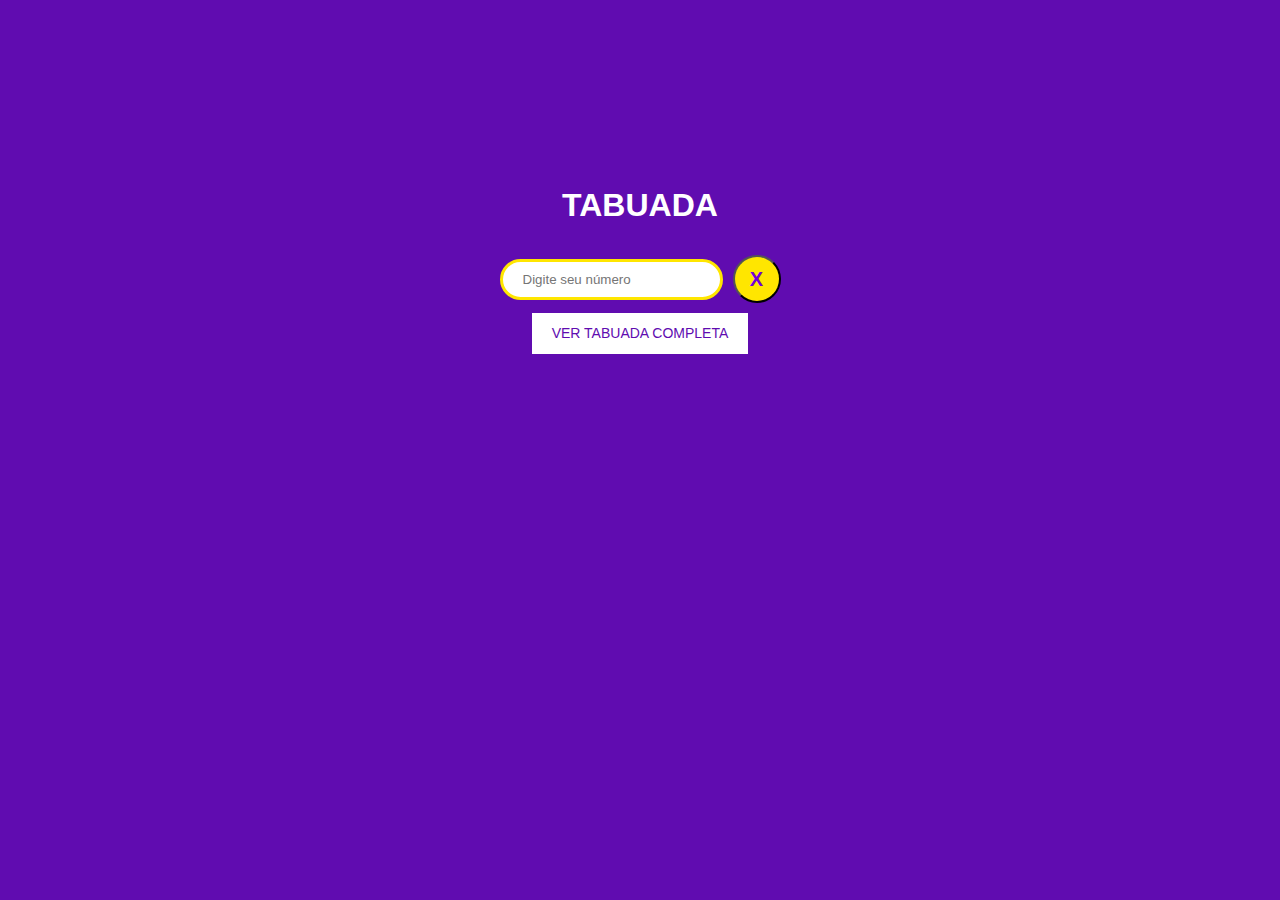
<file: index.html>
<!DOCTYPE html>
<html lang="pt-br">

<head>
  <meta charset="UTF-8" />
  <meta name="viewport" content="width=device-width, initial-scale=1.0" />
  <title>Tabuada - JavaScript</title>
  <link rel="stylesheet" href="./styles/index.css" />
</head>

<body>
  <main>
    <div id="tabuada">
      <h1>Tabuada</h1>
      <div class="form">
        <input type="number" placeholder="Digite seu número" min="1" id="numero" />
        <button type="button" id="button">X</button>
      </div>
      <a href="tabuada.html" id="viewFullTable">Ver tabuada completa</a>
    </div>
    <div id="resultado"></div>
  </main>
  <script src="script.js"></script>
</body>

</html>
</file>
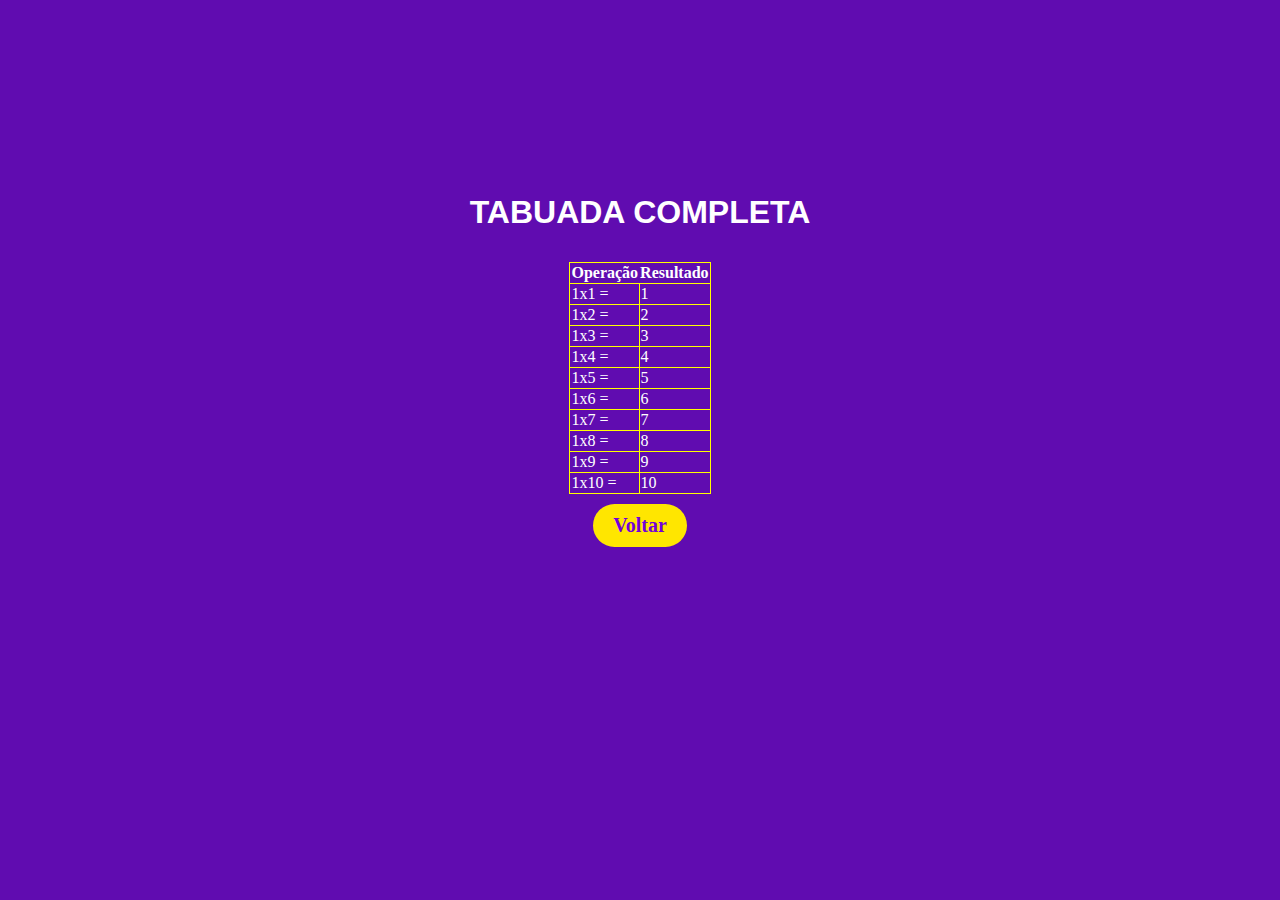
<file: tabuada.html>
<!DOCTYPE html>
<html lang="pt-br">

<head>
  <meta charset="UTF-8" />
  <meta name="viewport" content="width=device-width, initial-scale=1.0" />
  <title>Tabuada - JavaScript</title>
  <link rel="stylesheet" href="./styles/tabuada.css" />
</head>

<body>
  <main>
    <div>
      <h1>Tabuada Completa</h1>
      <table>
        <thead>
          <tr>
            <th scope="col">Operação</th>
            <th scope="col">Resultado</th>
          </tr>
        </thead>
        <tbody>
          <tr>
            <td>1x1 =</td>
            <td>1</td>
          </tr>
          <tr>
            <td>1x2 =</td>
            <td>2</td>
          </tr>
          <tr>
            <td>1x3 =</td>
            <td>3</td>
          </tr>
          <tr>
            <td>1x4 =</td>
            <td>4</td>
          </tr>
          </tr>
          <tr>
            <td>1x5 =</td>
            <td>5</td>
          </tr>
          </tr>
          <tr>
            <td>1x6 =</td>
            <td>6</td>
          </tr>
          </tr>
          <tr>
            <td>1x7 =</td>
            <td>7</td>
          </tr>
          </tr>
          <tr>
            <td>1x8 =</td>
            <td>8</td>
          </tr>
          </tr>
          <tr>
            <td>1x9 =</td>
            <td>9</td>
          </tr>
          </tr>
          <tr>
            <td>1x10 =</td>
            <td>10</td>
          </tr>
        </tbody>
      </table>
      <a href="index.html">
        Voltar
      </a>
    </div>
    <div id="resultado"></div>
  </main>
  <script src="script.js"></script>
</body>

</html>
</file>
<file: styles/index.css>
body{
  margin:0;
  padding:0;
  box-sizing: border-box;
  background-color: rgb(96, 12, 176);
}

main{
  min-height: 720px;
  display: flex;
  flex-direction: column;
  justify-content: center;
  align-items: center;
}

main div#tabuada{
  height: 100%;
  width: 50%;
  display: flex;
  flex-direction: column;
  justify-content: center;
  align-items: center;
  gap: 10px;
}

main div#tabuada h1{
  color:white;
  font-family: sans-serif;
  text-transform: uppercase;
  font-weight: 900;
}

main div#tabuada .form{
  display: flex;
  width: 100%;
  justify-content: center;
  align-items: center;
  gap: 10px;
}

main div#tabuada .form input{
  padding:10px 20px;
  border: 3px solid rgb(255, 230, 0);
  border-radius: 9999px;
}

main div#tabuada .form button#button{
  background-color: rgb(255, 230, 0);
  color:rgb(114, 0, 220);
  font-weight: 900;
  border-radius: 9999px;
  width: 48px;
  height: 48px;
  font-size: 20px;
  cursor:pointer;
}

main div#tabuada a#viewFullTable{
  background-color: white;
  color: rgb(96, 12, 176);
  padding: 10px 20px;
  font-size: 14px;
  text-transform: uppercase;
  line-height: 150%;
  text-decoration: none;
  transition: all 0.3s ease-in-out;
  font-family: sans-serif;
}

main div#tabuada a#viewFullTable:hover{
  background-color: yellow;
}

main div#resultado{
  min-height: 200px;
}

main div#resultado .tabela{
 color: white; 
}
</file>
<file: styles/tabuada.css>
body{
  margin:0;
  padding:0;
  box-sizing: border-box;
  background-color: rgb(96, 12, 176);
}

main{
  min-height: 720px;
  display: flex;
  flex-direction: column;
  justify-content: center;
  align-items: center;
}

main div{
  height: 100%;
  width: 50%;
  display: flex;
  flex-direction: column;
  justify-content: center;
  align-items: center;
  gap: 10px;
}

main div h1{
  color:white;
  font-family: sans-serif;
  text-transform: uppercase;
  font-weight: 900;
}

main div table{
  color: white;
  border-collapse: collapse;
  border: 1px solid yellow;
}

main div table td{
  border: 1px solid yellow;
}

main div a{
  background-color: rgb(255, 230, 0);
  color:rgb(114, 0, 220);
  font-weight: 900;
  border-radius: 9999px;
  font-size: 20px;
  cursor:pointer;
  padding: 10px 20px;
  text-decoration: none;
}
</file>
